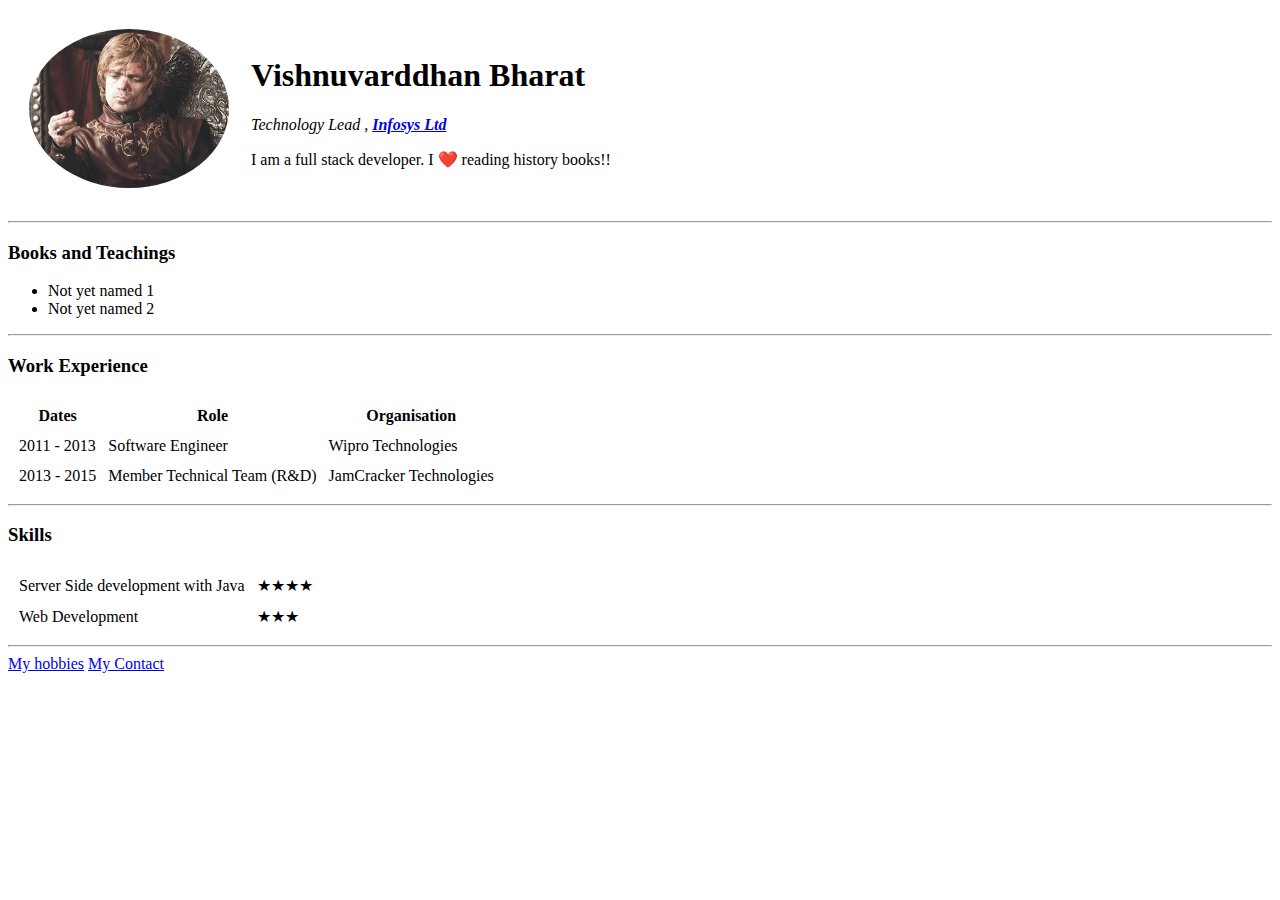
<file: index.html>
<!DOCTYPE html>
<html lang="en">
<head>
<meta charset="UTF-8">
<meta name="viewport" content="width=device-width, initial-scale=1.0">
<meta http-equiv="X-UA-Compatible" content="ie=edge">
<title>Vishnu's Page</title>
<link rel="stylesheet" href="css/index.css">
</head>
<body>
    <table cellspacing="20">
        <tr>
            <td><img src="images/vishnu_profile.jpg" alt="Vishnu profile picture"></td>
            <td><h1>Vishnuvarddhan Bharat</h1>
                <p><em>Technology Lead , <strong><a href="https://www.infosys.com/">Infosys Ltd</a></strong></em></p>
                <p>I am a full stack developer. I ❤️️ reading history books!!</p>
            </td>
        </tr>
    </table>
    <hr>
    <h3>Books and Teachings</h3>
    <ul>
    <li>Not yet named 1</li>
    <li>Not yet named 2</li>
    </ul>
    <hr>
    <h3>Work Experience</h3>
    <table cellspacing="10">
        <thead>
            <tr>
                <th>Dates</th>
                <th>Role</th>
                <th>Organisation</th>
            </tr>
        </thead>
        <tbody>
            <tr>
                <td>2011 - 2013</td>
                <td>Software Engineer</td>
                <td>Wipro Technologies</td>
            </tr>
            <tr>
                <td>2013 - 2015</td>
                <td>Member Technical Team (R&D)</td>
                <td>JamCracker Technologies</td>
            </tr>
        </tbody>
        </table>
    <hr>
    <h3>Skills</h3>
    <table cellspacing="10">
        <tr>
            <td>Server Side development with Java</td>
            <td>★★★★</td>
        </tr>
        <tr>
            <td>Web Development</td>
            <td>★★★</td>
        </tr>
    </table>
    <hr>
    <a href="html/Hobbies.html">My hobbies</a>
    <a href="html/Contact.html">My Contact</a>
</body>
</html>
</file>
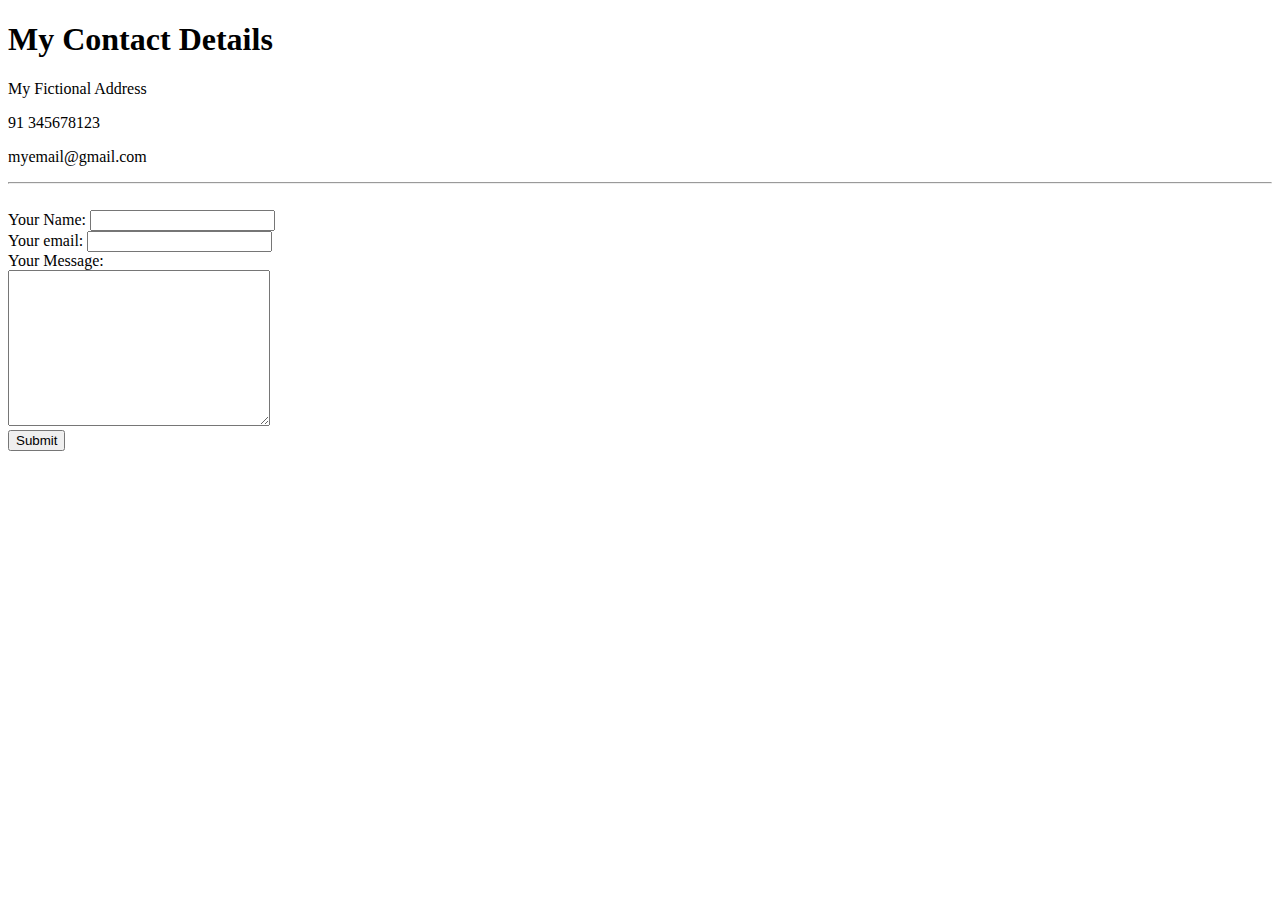
<file: html/Contact.html>
<!DOCTYPE html>
<html lang="en">
<head>
    <meta charset="UTF-8">
    <meta name="viewport" content="width=device-width, initial-scale=1.0">
    <meta http-equiv="X-UA-Compatible" content="ie=edge">
    <title>Contact me</title>
</head>
<body>
    <h1>My Contact Details</h1>
    <p>My Fictional Address</p>
    <p>91 345678123</p>
    <p>myemail@gmail.com</p>
    <hr>
    <br>
    <form action="mailto:myemail@gmail.comm" method="post" enctype="text/plain">
        <label>Your Name:</label>
        <input type="text" name=yourName"" value=""><br>
        <label>Your email: </label>
        <input type="email" name="yourEmail" value=""><br>
        <label>Your Message:</label><br>
        <textarea name="name" id="yourMsg" cols="30" rows="10"></textarea><br>
        <input type="submit" name="">
    </form>
</body>
</html>
</file>
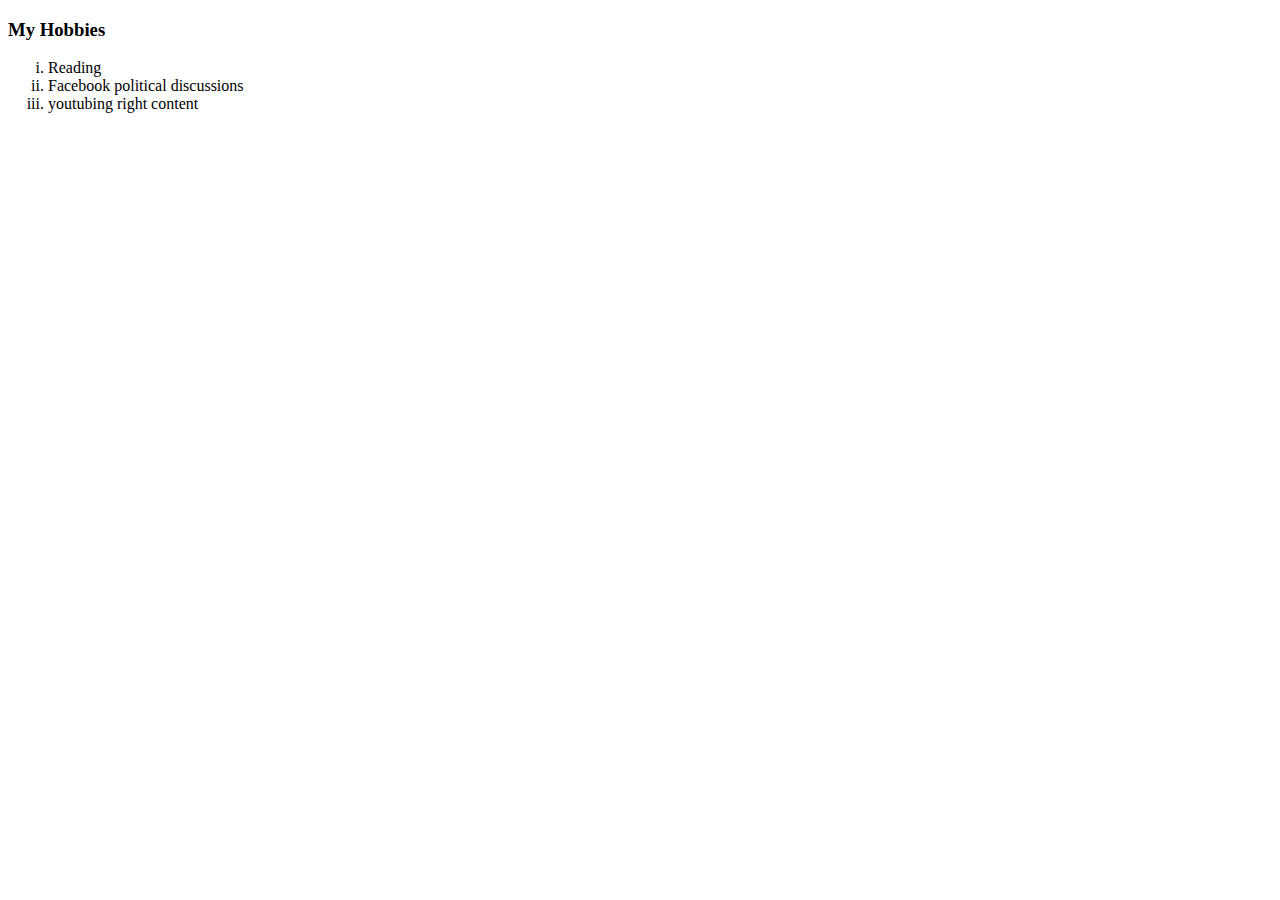
<file: html/Hobbies.html>
<!DOCTYPE html>
<html lang="en">
<head>
    <meta charset="UTF-8">
    <meta name="viewport" content="width=device-width, initial-scale=1.0">
    <meta http-equiv="X-UA-Compatible" content="ie=edge">
    <title>Document</title>
</head>
<body>
    <h3>My Hobbies</h3>
    <ol type="i">
        <li>Reading</li>
        <li>Facebook political discussions</li>
        <li>youtubing right content </li>
    </ol>
</body>
</html>
</file>
<file: css/index.css>
img {
    border-radius: 50%;
    width:200px;
  }
</file>
